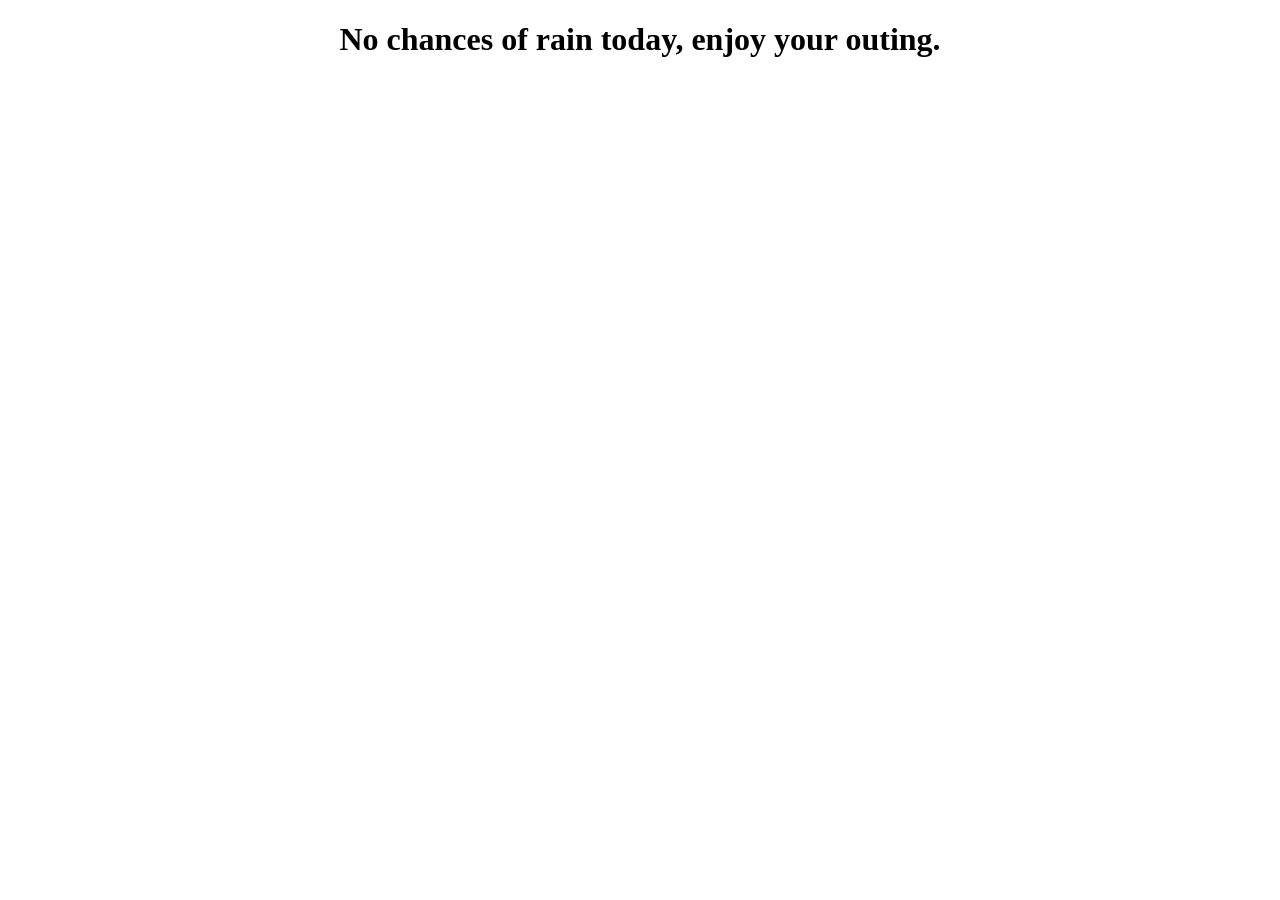
<file: Application Building/Build_HTML_code/2- noChance.html>
<!DOCTYPE html>
<html>

<head>
    <meta charset="UTF-8">
    <title>Rainfall prediction</title>
</head>

<body background="https://wallpaperaccess.com/full/701614.jpg" text="black">
    <div class="login">
        <center>
            <h1>No chances of rain today, enjoy your outing.</h1>
        </center>
</body>

</html>
</file>
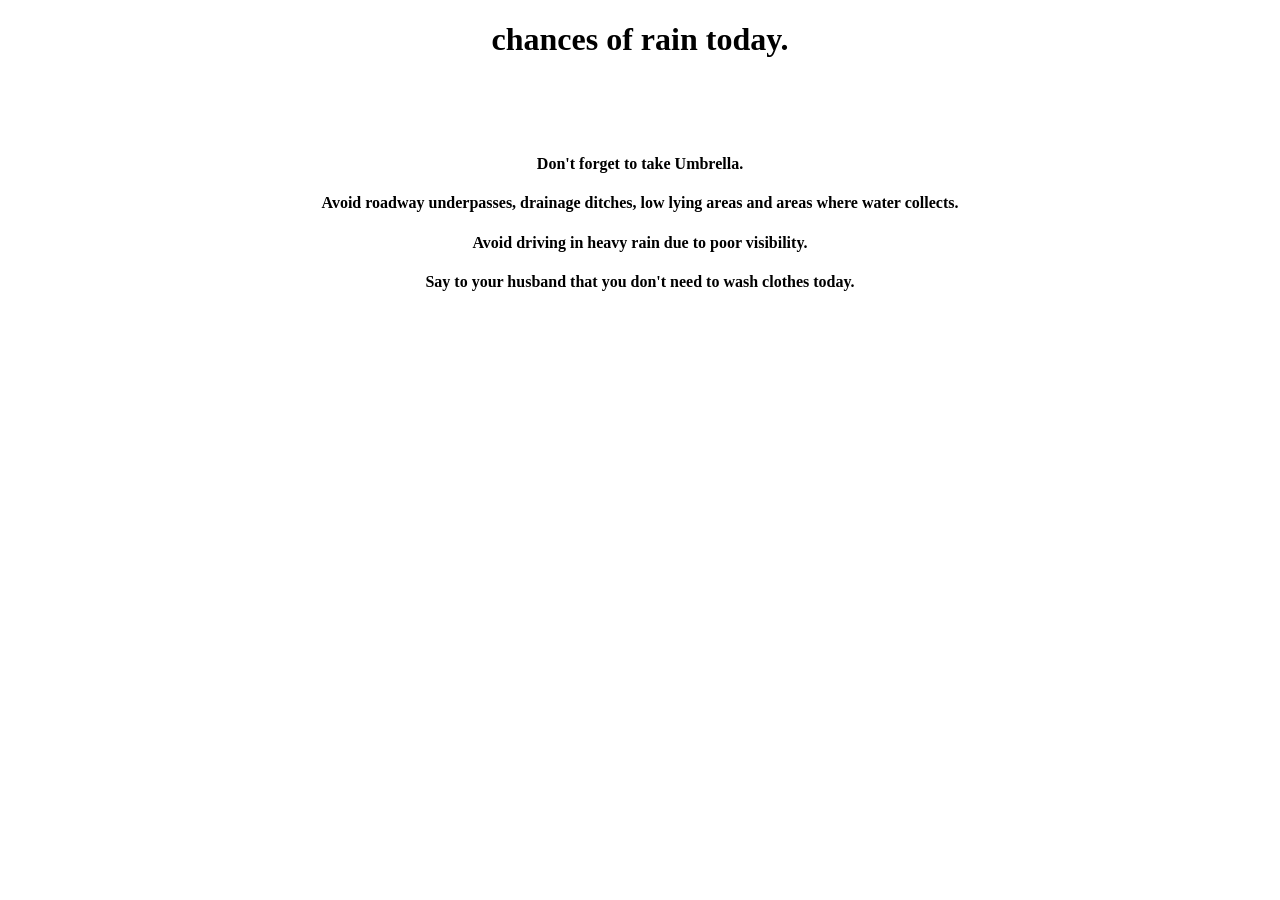
<file: Application Building/Build_HTML_code/3- chance.html>
<!DOCTYPE html>
<html>

<head>
    <meta charset="UTF-8">
    <title>Rainfall prediction</title>
</head>

<body background="https://wallpaperaccess.com/full/701614.jpg" text="black">
    <div class="login">
        <center>
            <h1>chances of rain today.</h1>
            <br>
            <br>
            <br>
            <h4>Don't forget to take Umbrella.</h4>
            <h4> Avoid roadway underpasses, drainage ditches, low lying areas and areas where water collects.</h4>
            <h4> Avoid driving in heavy rain due to poor visibility.</h4>
            <h4> Say to your husband that you don't need to wash clothes today.</h4>
        </center>
</body>

</html>
</file>
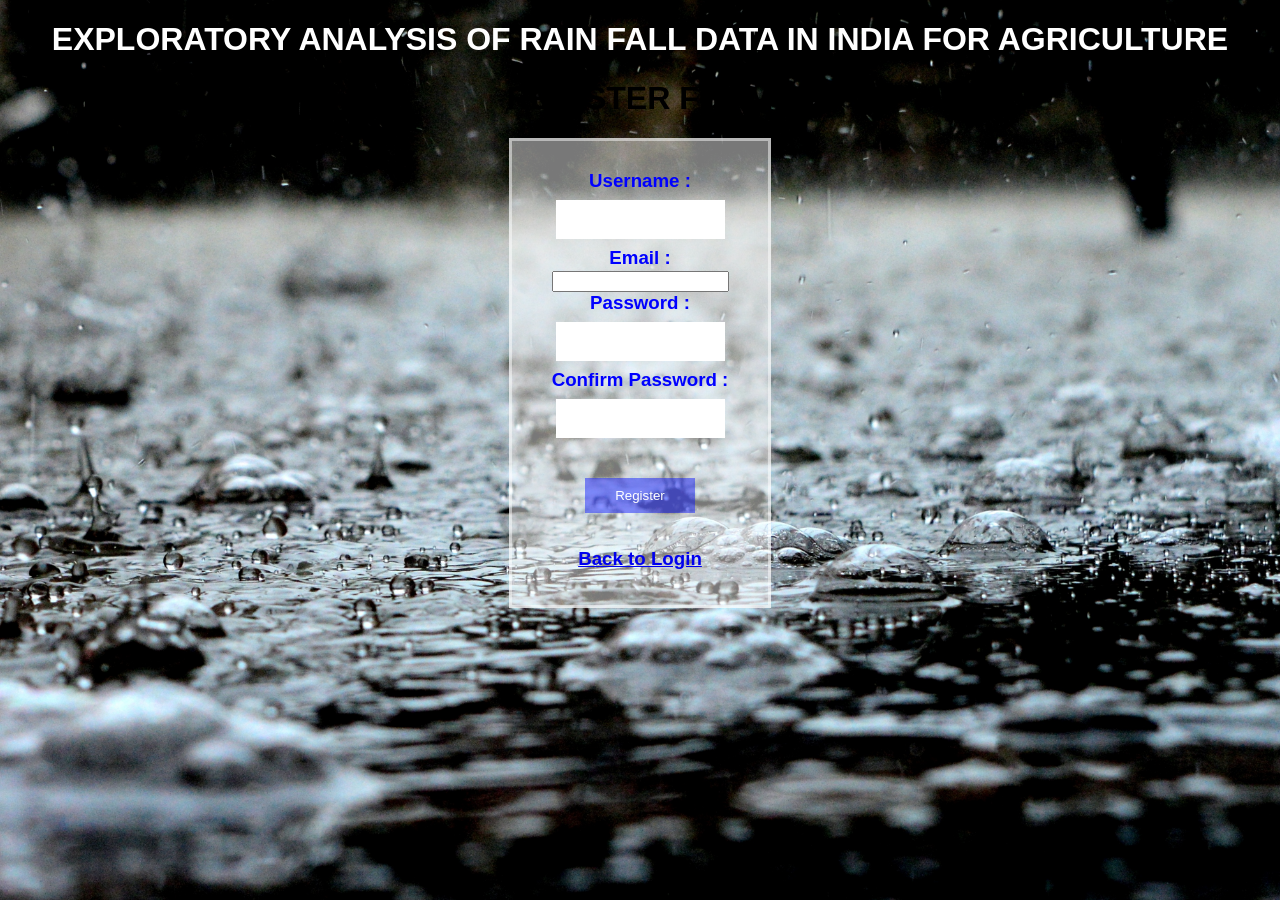
<file: Project Development Phase/Sprint 2/Registration.html>
<!DOCTYPE html>   
<html>   
<head>  
<meta name="viewport" content="width=device-width, initial-scale=1">  
<title> REGISTER HERE!!</title>  
<center><body background="rain7.jpg"></center>
<center><style type=text/css>   
Body {  
  font-family: Calibri, Helvetica, sans-serif;  
font-size: 30,90;

background-image: url("rain7.jpeg");
background-position: center;
background-repeat: no-repeat;
background-attachment: fixed;
background-size: cover;
}
}  
<style>   

Body {  
  font-family: Calibri, Helvetica, sans-serif;  
  background-color: mediumturquoise;  
}  
button {   
        background-color: rgba(0, 13, 255, 0.446);   
       width: 100%;  
        color: white;   
        padding: 15px;   
        margin: 10px 10px;   
        border: none;   
        cursor: pointer;   
         }   
 form {   
        border: 3px solid #ffffff78; 
        background-color: #ffffff78;
padding: 10px 18px;  
       width:50%;
    margin-left:25%;
    margin-right:25%;  
    color: blue;
    }   
 input[type=text], input[type=password] {   
        width: auto;   
        margin: 8px 0;  
        padding: 12px 20px;   
        display: inline-block;   
        border: 2px black;   
        box-sizing: border-box;   
    }  
 button:hover {   
        
padding: 10px 18px;  
       width:50%;
    margin-left:25%;
    margin-right:25%;
    }   
.regbtn
{   
       
        padding: 10px 18px;  
       width:50%;
    margin-left:25%;
    margin-right:25%;
} 

  .cancelbtn {   
       
        padding: 10px 18px;  
       width:50%;
    margin-left:25%;
    margin-right:25%;
} 
    }   
        
     
 .container {   
        padding: 25px;   
        
background-image: url("rain7.jpg");
background-position: center;
background-repeat: no-repeat;
background-attachment: fixed;
background-size: cover;
    }   
</style>   
</head>    

<body>
  <h1 style="color:white;">
    <center> EXPLORATORY ANALYSIS OF RAIN FALL DATA IN INDIA FOR AGRICULTURE</center></h1> 
 <div class="container">
        <h1>REGISTER FORM</h1>
       <form style="margin: auto; width: 220px;">
            <h3> <label>Username : </label>   
            <input type="text" name="username" required size="15"><br>  
             <label>Email : </label>  
<input type="email" name="Email" required size="20">  <br>
<label>

<label>Password : </label>  
            <input type="password"  name="password" required size="15">  <br>
            <label>Confirm Password : </label>  
    <input type="password"  name="password" required size="15">  <br> <h3>
<a href="#"><button type="button" class="regbtn"id="reg">Register</button></a>
<h4><a href="ibmlogin.html"> Back to Login </a>   
      
     </form>
    </div>
</body>
</html>
</file>
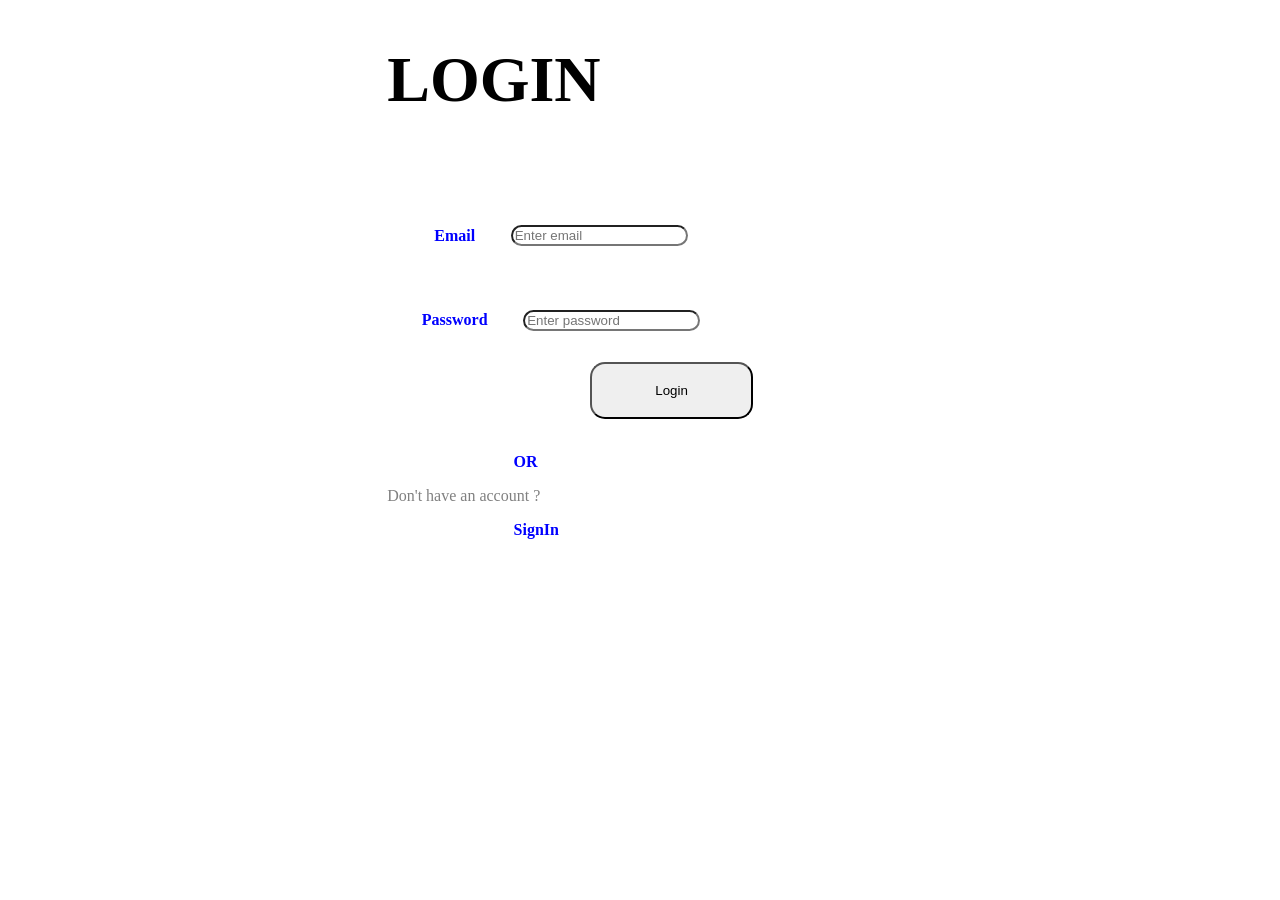
<file: Project Development Phase/Sprint 3/Static/template/login.html>
<!DOCTYPE html>
<html>
    <head>
        <title>Welcome Page</title>
        <!--link href="../Static/css/bootstrap.min.css" rel="Stylesheet" type="text/css">
        <link href="../Static/css/Style.css" rel="Stylesheet" type="text/css"-->
        <link href="C:\Users\shanm\Desktop\Project_1\Project Development Phase\Sprint 3\Static\CSS\bootstrap.min.css"  rel= "stylesheet"text='text/css'/>
        <link href="C:\Users\shanm\Desktop\Project_1\Project Development Phase\Sprint 3\Static\CSS\Style.css" rel='stylesheet' type='text/css' />
        <style>
            .wr{
                background-color: rgb(250, 175, 175); margin:0% 0% 3% -7%; padding: 1.5%;text-align: center;
            }
        </style>    
    </head>
    <body class="bg-info" >
        <div class="card" style="max-width:50%; margin:2% 2% 2% 20%;border-radius: 25px; ">
            <div class="row" >
              
                <div class="col-6">
                    <h1 style="padding-left:20%;font-size:400%;">LOGIN</h1>
                    <br>
                    <div class="form-group">
                        <p class={{wrong[1]}}></p>
                    </div>
                    <form method="post" action="C:\Users\shanm\Desktop\Project_1\Project Development Phase\Sprint 3\Static\template\crop.html" align="center">
                        <div class="form-group w-75" >
                            <label for="email" style="color:blue;"><b>Email</b></label>
                            <input type="email" style="margin:5%; border-radius:13px;" class="form-control border-primary" id="email" placeholder="Enter email" name="email">
                        </div>
                        <div class="form-group w-75">
                            <label for="password" style="color:blue;"><b>Password</b></label>
                            <input type="password" style="margin:5%; border-radius: 13px;" class="form-control border-primary" id="pass" placeholder="Enter password" name="password"><br>
                        </div>
                        <button type="submit" class="btn btn-primary" style="margin-left:30%; padding:3% 10% 3% 10%; border-radius: 15px; ">Login</button>
                    </form>
                    <br>
                    <div>
                        <p style="color:blue; margin-left: 40%;"><b>OR</b></p>
                        <p style="color:grey; margin-left: 20%;">Don't have an account ?</p>
                        <a href="C:\Users\shanm\Desktop\Project_1\Project Development Phase\Sprint 3\Static\template\sign.html" style="text-decoration:none;color:blue; margin-left: 40%;"><b>SignIn</b></a>
                    </div>
                </div>
        
    </body>
</html>
</file>
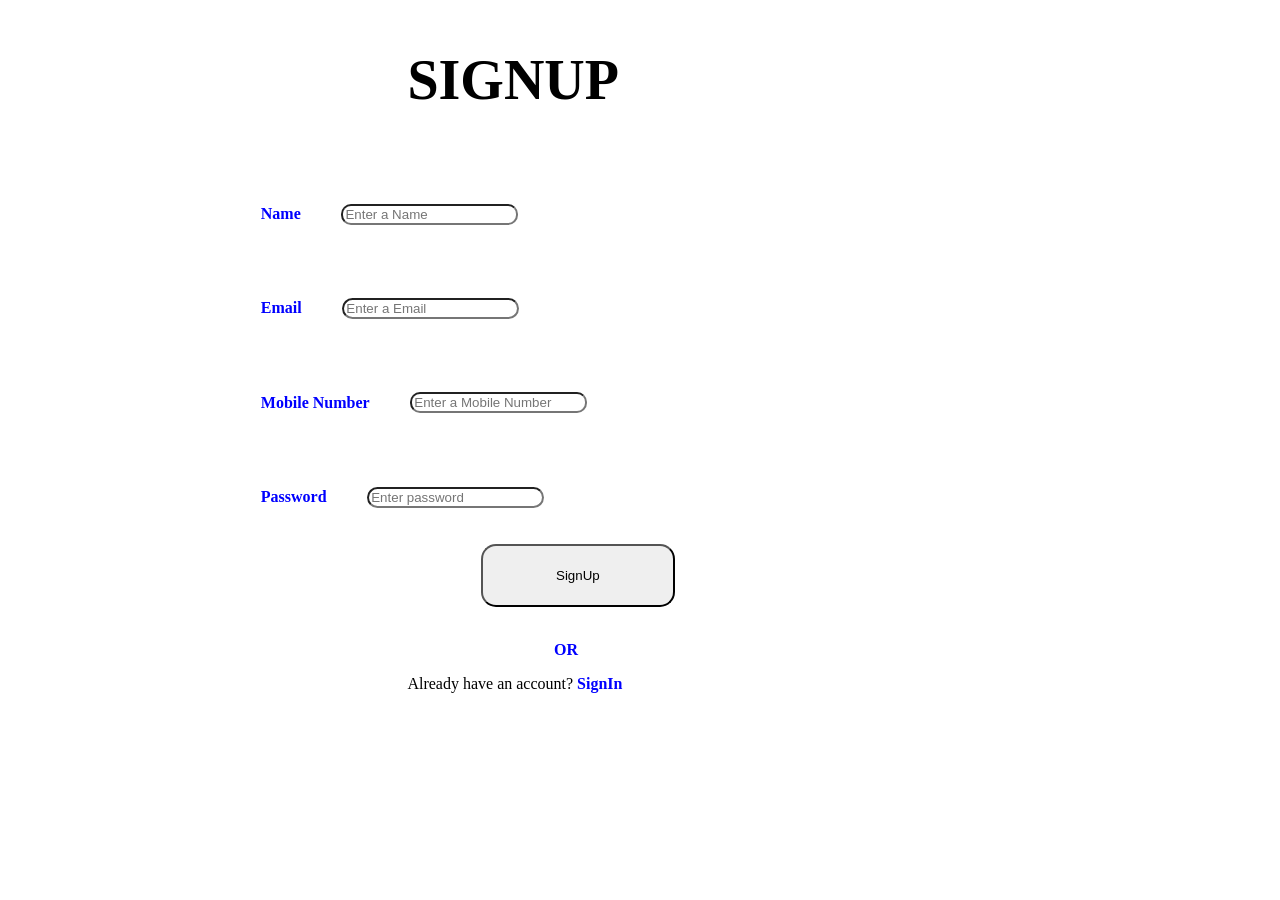
<file: Project Development Phase/Sprint 3/Static/template/sign.html>
<!DOCTYPE html>
<html>
    <head>
        <title>SignIn</title>
        <!--link href="../Static/css/bootstrap.min.css" rel="Stylesheet" type="text/css">
        <link href="../Static/css/Style.css" rel="Stylesheet" type="text/css"-->
        <link href="C:\Users\shanm\Desktop\Project_1\Project Development Phase\Sprint 3\Static\CSS\bootstrap.min.css"  rel= "stylesheet"text='text/css'/>
        <link href="C:\Users\shanm\Desktop\Project_1\Project Development Phase\Sprint 3\Static\CSS\Style.css" rel='stylesheet' type='text/css' />    
    </head>
    <body class="bg-info">
        <div class="card" style="max-width:58%; margin:2% 2% 2% 20%;border-radius: 25px;">
            <div class="row">
                
                <div class="col-6">
                    <h1 style="padding-left:20%; padding-top:10px;font-size:350%;">SIGNUP</h1>
                    <br>
                    <form method="post" action="C:\Users\shanm\Desktop\Project_1\Project Development Phase\Sprint 3\Static\template\crop.html">
                        <div class="form-group w-75">
                            <label for="name" style="color:blue;"><b>Name</b></label>
                            <input type="text" style="margin:5%; border-radius:10px;" class="form-control border-primary" id="name" placeholder="Enter a Name" name="name">
                        </div>
                        <div class="form-group w-75">
                            <label for="email" style="color:blue;"><b>Email</b></label>
                            <input type="email" style="margin:5%; border-radius:13px;" class="form-control border-primary" id="email" placeholder="Enter a Email" name="email">
                        </div>
                        <div class="form-group w-75">
                            <label for="mobile" style="color:blue;"><b>Mobile Number</b></label>
                            <input type="text" style="margin:5%; border-radius:10px;" class="form-control border-primary" id="mobile" placeholder="Enter a Mobile Number" name="mobile">
                        </div>
                        <div class="form-group w-75">
                            <label for="password" style="color:blue;"><b>Password</b></label>
                            <input type="password" style="margin:5%; border-radius: 13px;" class="form-control border-primary" id="pass" placeholder="Enter password" name="password">
                        </div>
                        <button type="submit" class="btn btn-primary" style="margin-left:30%; padding:3% 10% 3% 10%; border-radius: 15px; " onclick="myFunction()">SignUp</button>
                    </form>
                    <br>
                    <div>
                        <p style="color:blue;margin-left:40%;"><b>OR</b></p>
                       
                        <p style="margin-left:20%;">Already have an account? <b><a href="C:\Users\shanm\Desktop\Project_1\Project Development Phase\Sprint 3\Static\template\login.html" style="text-decoration:none;color:blue;"> SignIn</a></b></p> 
                    </div>
                </div>
            </div>
        </div>
        <script>
            function myFunction() {
                 alert('Created Successfull');
            }
        </script>
        
    </body>
</html>
</file>
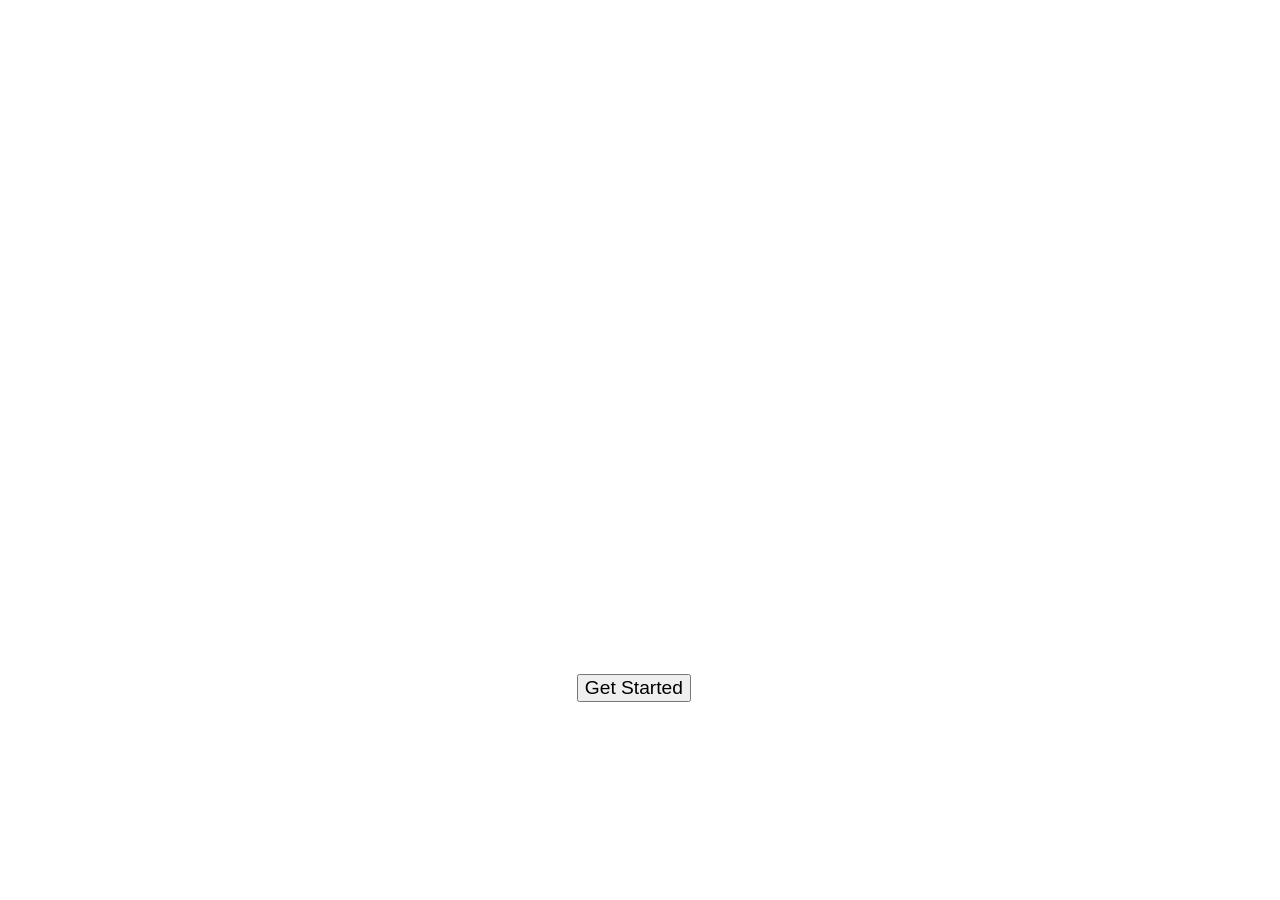
<file: Project Development Phase/Sprint 3/Static/template/welcome.html>
<!DOCTYPE html>
<html>
    <head>
        <title>Welcome Page</title>
        <!--link href="../Static/css/bootstrap.min.css" rel="Stylesheet" type="text/css">
        <link href="../Static/css/Style.css" rel="Stylesheet" type="text/css"-->
        <link href="C:\Users\shanm\Desktop\Project_1\Project Development Phase\Sprint 3\Static\CSS\bootstrap.min.css"  rel= "stylesheet"text='text/css'/>
        <link href="C:\Users\shanm\Desktop\Project_1\Project Development Phase\Sprint 3\Static\CSS\Style.css" rel='stylesheet' type='text/css' />    
        <style>
            body{
                background-image: url("C:\Users\shanm\Desktop\Project_1\Project Development Phase\Sprint 2\rain7.png");
                background-attachment: fixed;
                background-size: cover;
            }

        </style> 
    </head>
    <body>
        <h1 style="color: white; font-size:600%; margin:20% 22% 2% 22%";>EDA RAINFALL</h1>
        <h1 style="color: white; font-size:300%; padding: 1%;"> Today Rainfall Forecast - Rainfall Prediction - Crop Recommendation</h1>
        <form  method="post" action="C:\Users\shanm\Desktop\Project_1\Project Development Phase\Sprint 3\Static\template\home.html">
            <div id='geo'>
                <input type="hidden" id='lat' name="lat"/>
                <input type="hidden" id='lon' name="lon"/>
                <button type="submit" class="btn btn-primary" style="margin:0% 0% 0% 45%; font-size: 120%;">Get Started</button>            
              </div>
        </form>
        <script>
            window.onload=function(){
                var x = document.getElementById("lat");
                var y = document.getElementById("lon");
            if (navigator.geolocation) {
                navigator.geolocation.getCurrentPosition(showPosition);
            } else { 
                x.innerHTML = "Geolocation is not supported by this browser.";
            }

            function showPosition(position) {
            x.value=position.coords.latitude;
            y.value=position.coords.longitude;
            }	
            }
        </script>
    </body>
</html>
</file>
